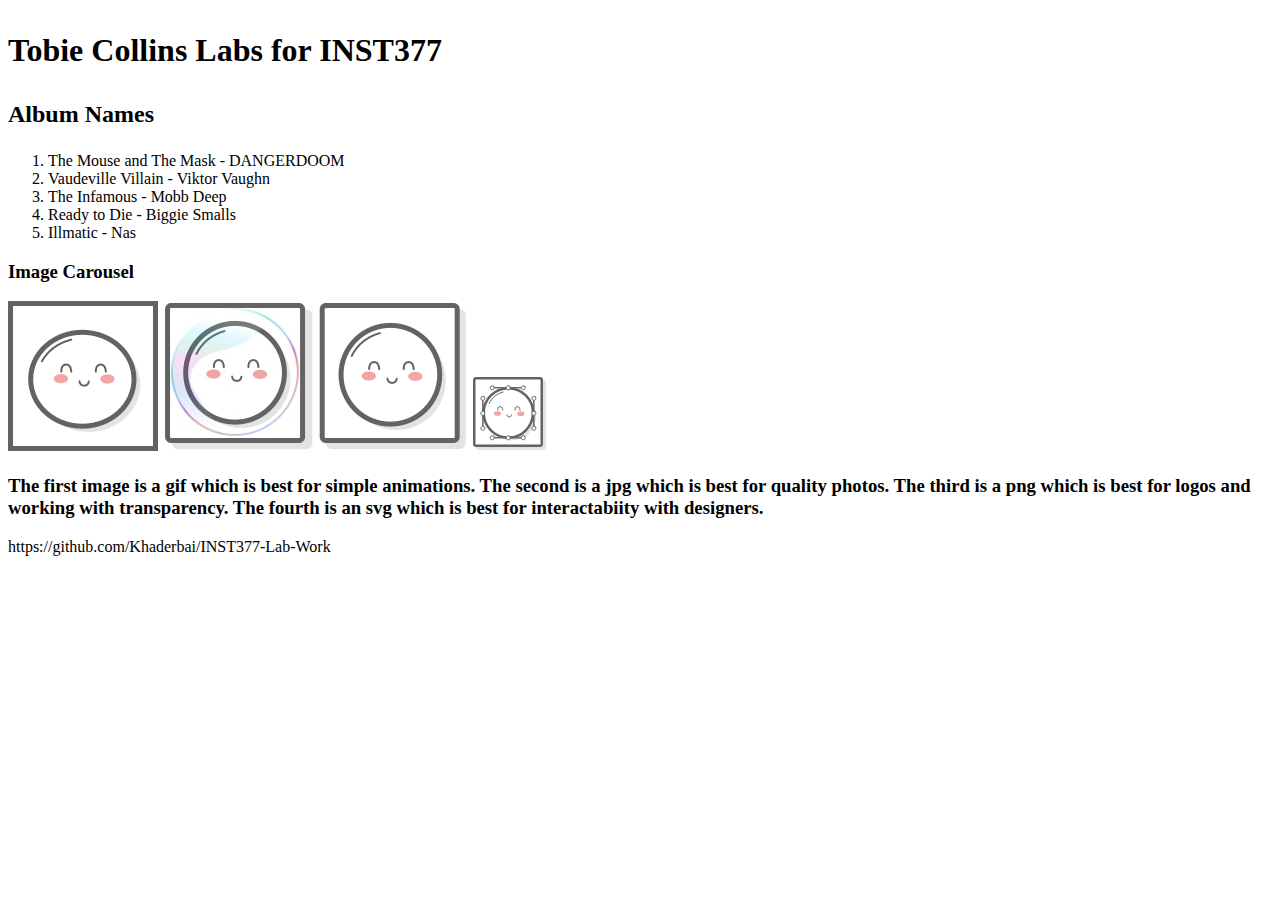
<file: client/lab_1/index.html>
<!DOCTYPE html>
<html>
  <head>
    <title>Lab 1</title>
  </head>
  <body>
    <h1>
        <strong>
            <p>Tobie Collins Labs for INST377</p>
        </strong>
    </h1>
    <h2>
        <strong>
            <p>Album Names</p>
        </strong>
    </h2>
    <ol>
        <li>The Mouse and The Mask - DANGERDOOM</li>
        <li>Vaudeville Villain - Viktor Vaughn</li>
        <li>The Infamous - Mobb Deep</li>
        <li>Ready to Die - Biggie Smalls</li>
        <li>Illmatic - Nas</li>
    </ol>
    <h3>
        <strong>
            <p>Image Carousel</p>
        </strong>
            <img src = "images/images/mochi.gif"/>
            <img src = "images/images/mochi.jpg"/>
            <img src = "images/images/mochi.png"/>
            <img src = "images/images/mochi.svg"/>
            <br/>
            <p>The first image is a gif which is best for simple animations.
                The second is a jpg which is best for quality photos.
                The third is a png which is best for logos and working with transparency.
                The fourth is an svg which is best for interactabiity with designers.
            </p>
    </h3>
        <p>https://github.com/Khaderbai/INST377-Lab-Work</p>
  </body>
</html>
</file>
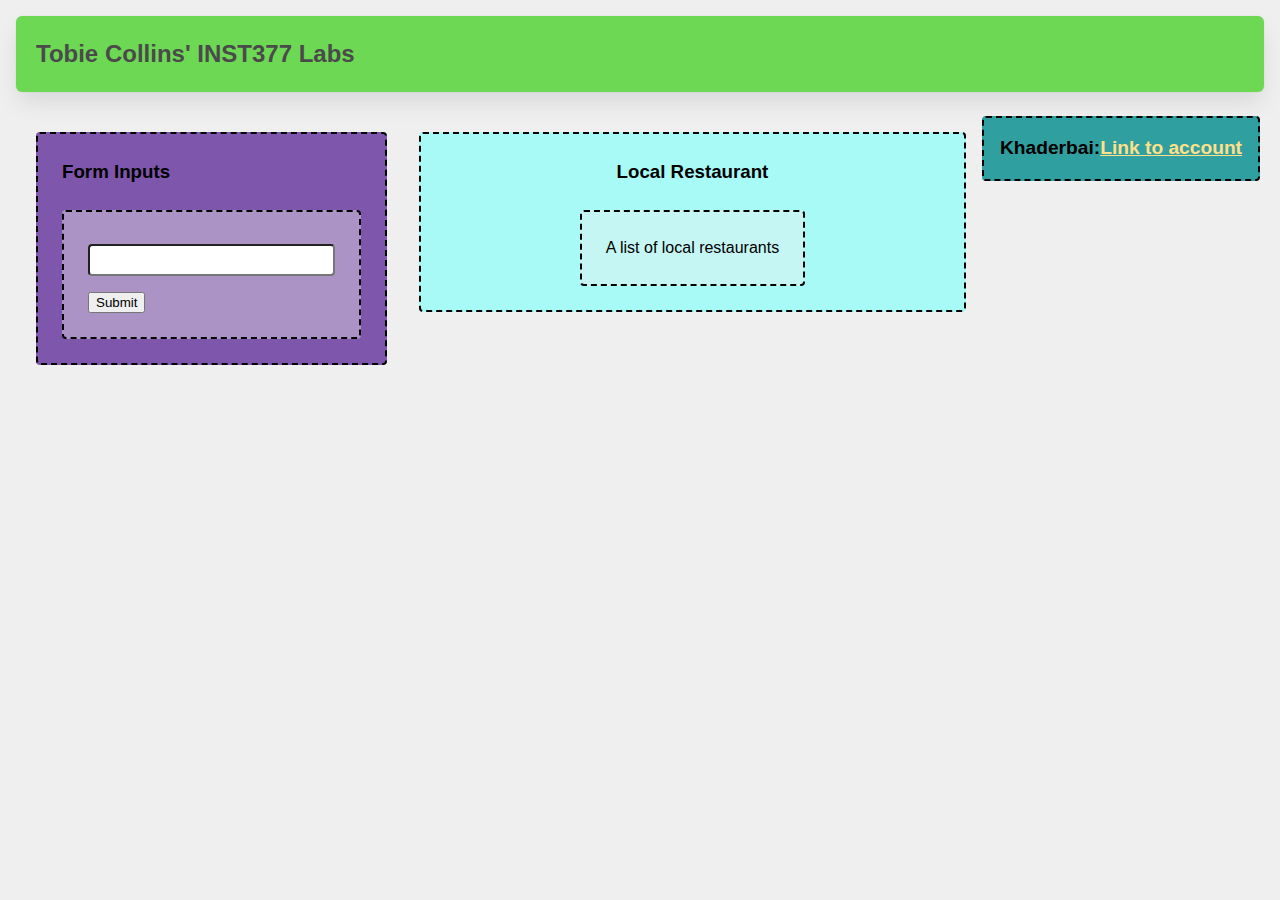
<file: client/lab_4/index.html>
<html lang="en">
  <head>
    <meta charset="UTF-8" />
    <meta http-equiv="X-UA-Compatible" content="IE=edge" />
    <meta name="viewport" content="width=device-width, initial-scale=1.0" />
    <title>Tobie Collins' Lab 4</title>
    <link rel="stylesheet" href="style.css" />
  </head>
  <body>
    <div class="wrapper">
      <header class="header">
        <h1>Tobie Collins' INST377 Labs</h1>
      </header>
      <div class="container">
        <div class="left_section box">
            <h3>Form Inputs</h3>
          <form action="https://data.princegeorgescountymd.gov/resource/umjn-t2iz.json" class = "box">
            <label for="resto"></label>
            <input type="text" name="" id="resto" />
            <button type="submit">Submit</button>
          </form>
        </div>
        <div class="right_section box">
          <h3>Local Restaurant</h3>
          <div class="restaurant_list box">A list of local restaurants</div>
        </div>
        <footer class="footer box">
            Khaderbai: 
            <a href=https://github.com/Khaderbai/INST377-Lab-Work target="_blank"
            rel="noopener noreferrer">Link to account</a>
        </footer>
      </div>
    </div>
  </body>
</html>

<!-- Bring in your successful HTML/CSS from the Flexbox lab -->
<!-- Try typing 'doc' at the top of this file and pressing "tab" -->
<!-- if your development environment is set up correctly -->
<!-- the Emmett plugin will set this file up for you -->

<!-- Requirements -->
<!-- Your page will need a form in it with an 'action' to the Prince George's County Food Services API and a single text field with an id/name of "resto" -->
<!-- The link for the API is in this page: https://data.princegeorgescountymd.gov/Health/Food-Inspection/umjn-t2iz -->

<!-- This week doesn't have a script.js file in it, because you're focusing on HTML and CSS -->
</file>
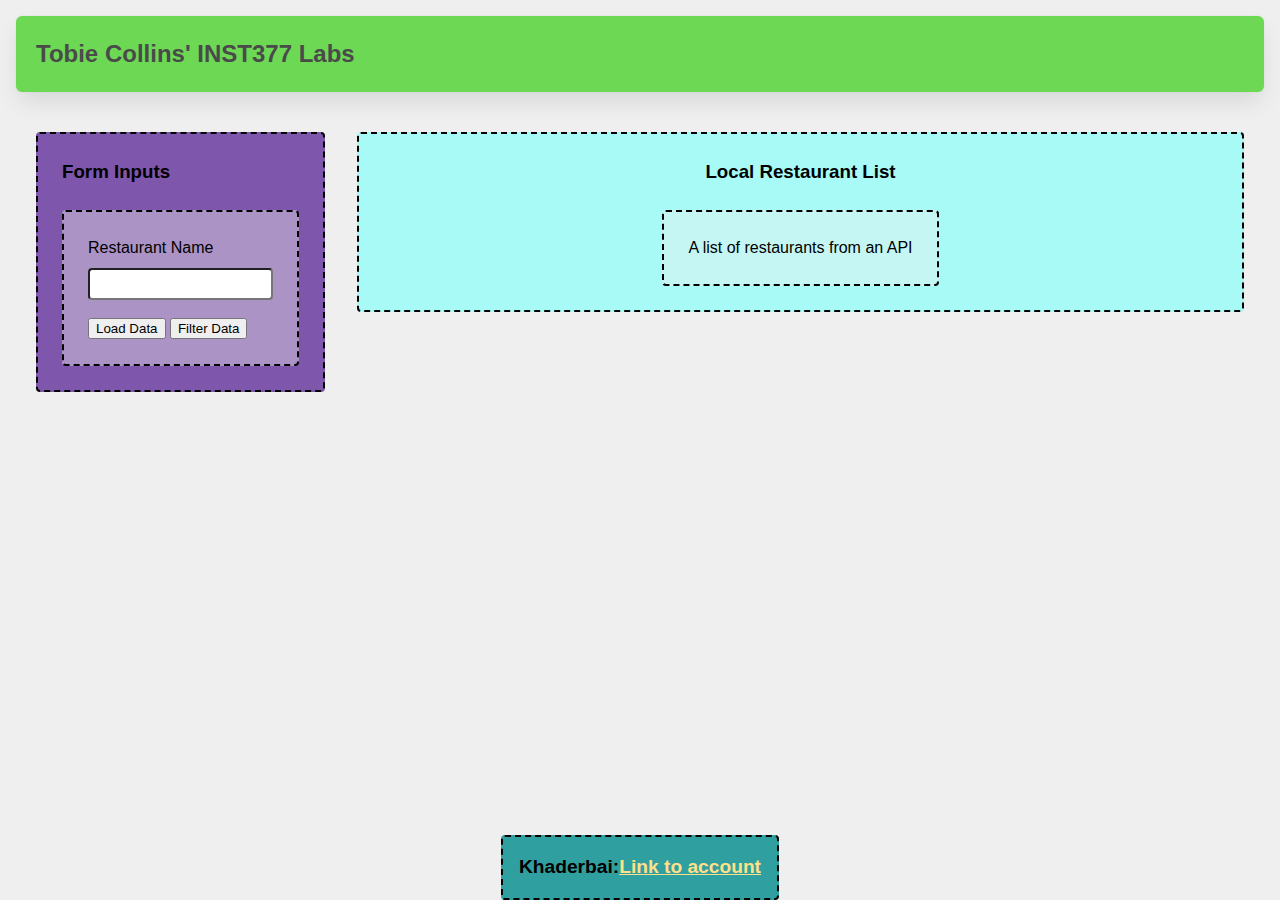
<file: client/lab_5/index.html>
<html lang="en">
  <head>
    <meta charset="UTF-8" />
    <meta http-equiv="X-UA-Compatible" content="IE=edge" />
    <meta name="viewport" content="width=device-width, initial-scale=1.0" />
    <title>Tobie Collins' Lab 5</title>
    <link rel="stylesheet" href="style.css" />
  </head>
  <body>
    <div class="wrapper">
      <header class="header">
        <h1>Tobie Collins' INST377 Labs</h1>
      </header>
      <!-- container -->
      <div class="container">
        <!-- left box -->
        <div class="left_section box">
            <h3>Form Inputs</h3>
            <!-- Lab 5 -->
            <form
                action="https://data.princegeorgescountymd.gov/resource/umjn-t2iz.json" 
                class = "box main_form"
            >
                <div>
                    <label for="resto">Restaurant Name</label>
                    <input type="text" id="resto" name="resto" />
                </div>
                <button type="submit">Load Data</button>
                <button type="button" class = "filter_button">Filter Data</button>
            </form>
        </div>
        <div class="right_section box">
            <!-- right box-->
        <h3>Local Restaurant List</h3>

        <div class="box" id = "restaurant_list">
            A list of restaurants from an API
        </div>
        </div>
      </div>
        
    
        <footer class="footer box">
            Khaderbai: 
            <a href=https://github.com/Khaderbai/INST377-Lab-Work target="_blank"
            rel="noopener noreferrer">Link to account</a>
        </footer>
    </div>
    <script src="./script.js"></script>
  </body>
</html>

<!-- Bring in your successful HTML/CSS from the Flexbox lab -->
<!-- Your page will need a form in it, but that form will not need an action
    You will need to add the attribute "name" to your input
    with a value of 'resto'

    You will need to hook your script.js to this file for the midterm to work
    you will need a "filter" button with a type of "button" and a
    "load data" button with a type of "submit" on it
-->
</file>
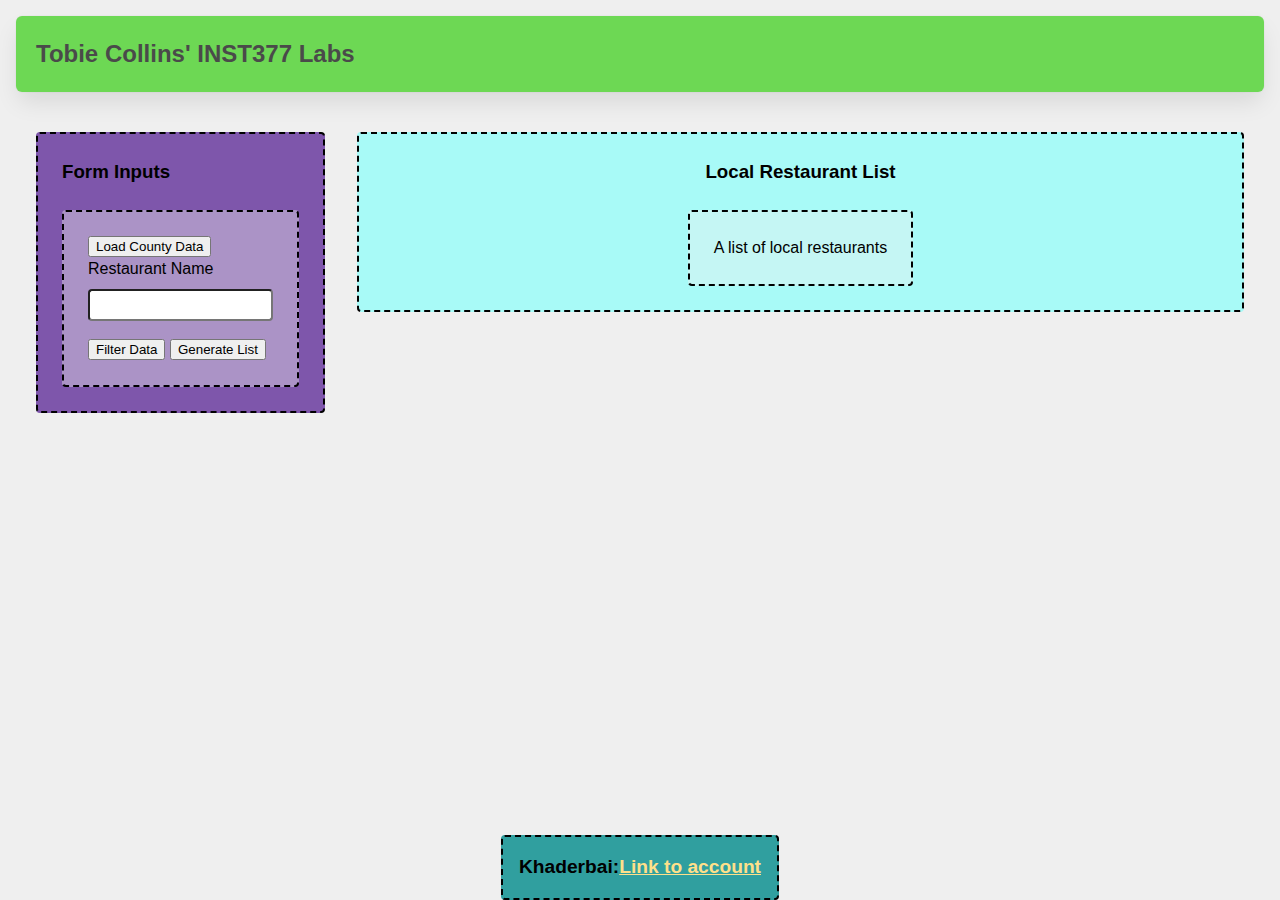
<file: client/lab_6/index.html>
<html lang="en">
  <head>
    <meta charset="UTF-8" />
    <meta http-equiv="X-UA-Compatible" content="IE=edge" />
    <meta name="viewport" content="width=device-width, initial-scale=1.0" />
    <title>Tobie Collins' Lab 6</title>
    <link rel="stylesheet" href="style.css" />
  </head>
  <body>
    <div class="wrapper">
      <header class="header">
        <h1>Tobie Collins' INST377 Labs</h1>
      </header>
      <!-- container -->
      <div class="container">
        <!-- left box -->
        <div class="left_section box">
            <h3>Form Inputs</h3>
            <!-- Lab 5 -->
            <form
                action="https://data.princegeorgescountymd.gov/resource/umjn-t2iz.json" 
                class = "box main_form"
            >   <button type="button" id = "data_load">Load County Data</button>
                <div>
                    <label for="resto">Restaurant Name</label>
                    <input type="text" id="resto" name="resto" />
                </div>
                <div class = "buttons">
                    <button type="button" id = "filter">Filter Data</button>
                    <button type="button" id = "generate">Generate List</button>
                </div>
            </form>
        </div>
        <div class="right_section box">
            <!-- right box-->
        <h3>Local Restaurant List</h3>

        <ol class="box" id = "restaurant_list">
            A list of local restaurants
        </ol>
        <div class="lds-ellipsis" id = "data_load_animation"><div></div><div></div><div></div><div></div></div>
        </div>
      </div>
        
    
        <footer class="footer box">
            Khaderbai: 
            <a href=https://github.com/Khaderbai/INST377-Lab-Work target="_blank"
            rel="noopener noreferrer">Link to account</a>
        </footer>
    </div>
    <script src="./script.js"></script>
  </body>
</html>

<!-- Bring in your successful HTML/CSS from the Flexbox lab -->
<!-- Your page will need a form in it, but that form will not need an action
    You will need to add the attribute "name" to your input
    with a value of 'resto'

    You will need to hook your script.js to this file for the midterm to work
    you will need a "filter" button with a type of "button" and a
    "load data" button with a type of "submit" on it
-->

<!--
    This is how to build the CSS-only load animation from loading.io    
    <div class="lds-ellipsis"><div></div><div></div><div></div><div></div></div>

    This is helpful for showing your client-side users when data is loading,
    since there's otherwise no sign your app is thinking about something!

    Try placing it at the same level in your element tree as your Submit button
-->
</file>
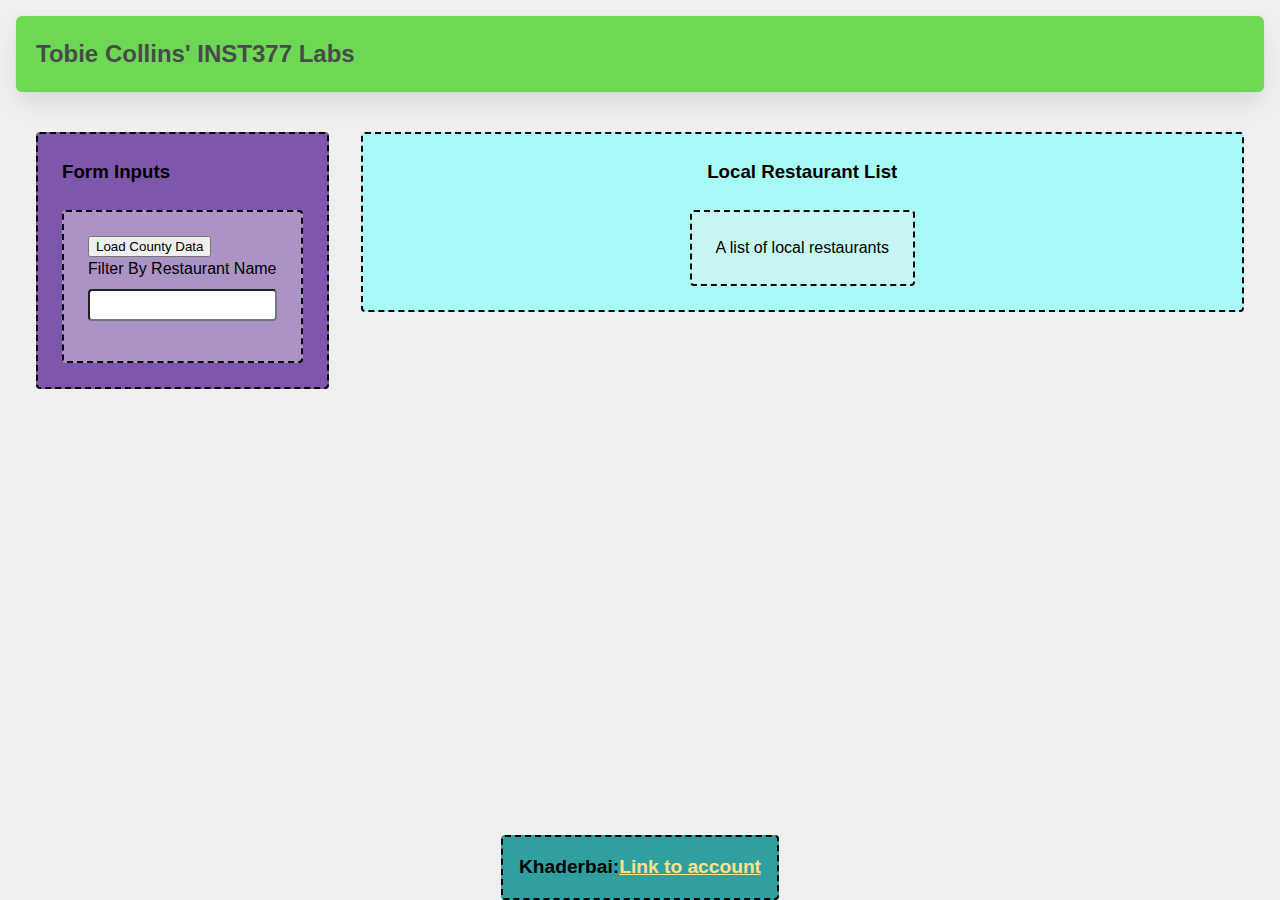
<file: client/lab_7/index.html>
<html lang="en">
  <head>
    <meta charset="UTF-8" />
    <meta http-equiv="X-UA-Compatible" content="IE=edge" />
    <meta name="viewport" content="width=device-width, initial-scale=1.0" />
    <title>Tobie Collins' Lab 7</title>
    <link rel="stylesheet" href="style.css" />
  </head>
  <body>
    <div class="wrapper">
      <header class="header">
        <h1>Tobie Collins' INST377 Labs</h1>
      </header>
      <!-- container -->
      <div class="container">
        <!-- left box -->
        <div class="left_section box">
            <h3>Form Inputs</h3>
            <!-- Lab 5 -->
            <form
                action="https://data.princegeorgescountymd.gov/resource/umjn-t2iz.json" 
                class = "box main_form"
            >   <button type="button" id = "data_load">Load County Data</button>
                <div>
                    <label for="resto">Filter By Restaurant Name</label>
                    <input type="text" id="resto" name="resto" />
                </div>
                <div class = "buttons">
                    <button type="button" id = "generate">Generate List</button>
                </div>
            </form>
        </div>
        <div class="right_section box">
            <!-- right box-->
        <h3>Local Restaurant List</h3>

        <ol class="box" id = "restaurant_list">
            A list of local restaurants
        </ol>
        <div class="lds-ellipsis" id = "data_load_animation"><div></div><div></div><div></div><div></div></div>
        </div>
      </div>
        
    
        <footer class="footer box">
            Khaderbai: 
            <a href=https://github.com/Khaderbai/INST377-Lab-Work target="_blank"
            rel="noopener noreferrer">Link to account</a>
        </footer>
    </div>
    <script src="./script.js"></script>
  </body>
</html>

<!-- Bring in your successful HTML/CSS from the Flexbox lab -->
<!-- Your page will need a form in it, but that form will not need an action
    You will need to add the attribute "name" to your input
    with a value of 'resto'

    You will need to hook your script.js to this file for the midterm to work
    you will need a "filter" button with a type of "button" and a
    "load data" button with a type of "submit" on it
-->

<!--
    This is how to build the CSS-only load animation from loading.io    
    <div class="lds-ellipsis"><div></div><div></div><div></div><div></div></div>

    This is helpful for showing your client-side users when data is loading,
    since there's otherwise no sign your app is thinking about something!

    Try placing it at the same level in your element tree as your Submit button
-->
</file>
<file: client/lab_4/style.css>
/*
Form Styles
*/

form input {
    /* This is a hack to make sure our boxes line up with one another nicely */
    width: 100%;
    width: -moz-available;          /* WebKit-based browsers will ignore this. */
    width: -webkit-fill-available;  /* Mozilla-based browsers will ignore this. */
    width: fill-available;

    /* here we are setting white space correctly */
    margin-bottom: 1rem;
    height: 2rem;
    border-radius: 4px;
  }

form label {
  width: 100%;
  width: -moz-available;          /* WebKit-based browsers will ignore this. */
  width: -webkit-fill-available;  /* Mozilla-based browsers will ignore this. */
  width: fill-available;
  align-items: flex-start;

  display: block; /* this turns the label text into a box we can set margins on */
  margin-bottom: 0.5rem;
}


* {
  box-sizing: border-box;
}

/* 
  These rules apply to actual HTML elements with no labelling!
  So: they style the tags directly
*/

html {
  background-color: #fff;
  font-size: 16px;
  min-width: 300px;
  overflow-x: hidden;
  overflow-y: scroll;

  /* these are specific to different browsers */
  -moz-osx-font-smoothing: grayscale;
  -webkit-font-smoothing: antialiased;
  text-rendering: optimizeLegibility;
  -webkit-text-size-adjust: 100%;
  -moz-text-size-adjust: 100%;
  text-size-adjust: 100%;
}

body {
  margin: 0;
  padding: 0;

  font-family: ‘Segoe UI’, Candara, ‘Bitstream Vera Sans’, ‘DejaVu Sans’, ‘Bitsream Vera Sans’, ‘Trebuchet MS’, Verdana, ‘Verdana Ref’, sans-serif;
  font-weight: 400;
  line-height: 1.5;
  background-color: rgb(239, 239, 239);
}


a {
  display: inline-block;
  text-decoration: none;
}

h2, h3 {
  margin:0;
  padding:0;
  padding-bottom:1.5rem;
}

form {
  accent-color: hsla(120, 100%, 50%, 0.482);
}

/*
  - These styles use 'class names'
  - You can apply them by using the 'class' attribute on your HTML
  - like this: <div class="wrapper">
  - note that the period vanishes there!
*/


.wrapper {
  min-height: 100vh;
  display: flex;
  flex-direction: column;
  margin: 0;
  flex: 1;
}

.container {
  margin: 0 20px;
  display: flex;
  justify-content: space-evenly;
  align-items: start;
  flex:1;
}

.header {
  padding-top: 1rem;
  padding-left: 1rem;
  padding-right: 1rem;
  padding-bottom: 1.5rem;
}


/*
  This rule implies that the H1 tag lives within another HTML tag
  It "inherits" some rules from the above
  Those rules won't apply to an h1 that's outside a block with the class of 'header'
*/

.header h1 {
  display: block;
  /* this will push other blocks out of the way */

  /* colors */
  background-color: #6dd854;
  color: #4a4a4a;

  /* shapes */
  border-radius: 6px;
  font-size: 1.5rem;
  padding: 1.25rem;
  margin:0; /* removing the margin on h1 tags means the header pins to the top if we move */


  /* box-shadows are fancy */
  box-shadow: 0 0.5em 1em -0.125em rgb(10 10 10 / 10%), 0 0 0 1px rgb(10 10 10 / 2%);
}


/*
  Rules can be combined on a block to apply the 'cascade' in order
  So you can use two classnames in a single class attribute
  like: <div class="box section">

  Rules may combine in unexpected ways - remember that the LAST thing written in this file will have "priority"
  And will be what displays in your client
*/

.box {
  background-color: rgba(239, 239, 239, 0.40);
  border: 2px dashed;
  border-radius: 4px;

  width: fit-content;
  height:fit-content;
  padding: 1.5rem;
  margin: 0 auto;
}

.left_section {
  background-color: rgba(97, 48, 154, 0.8);
  flex: 0 1 auto;
  margin: 1rem;
  padding: 1.5rem;
}

.right_section {
  background-color: rgba(138, 255, 251, 0.7);
  flex: 1 2 auto;
  margin: 1rem;
  align-items: center;
  justify-content: center;
  display: flex;
  flex-direction: column;
}

/*
  This block is actually dependent on the "container" block having a flex set on it
  and the "wrapper" block displaying as a flex column with a "vertical height" (vh) of 100.
  That serves to cram the footer to the bottom of the page.
*/

.footer {
  flex-shrink: 0;
  padding: 1rem;
  background-color: rgba(0, 139, 139, 0.8);
  font-size: 1.2rem;
  font-weight: 600;
  display: flex;
  align-items: center;
}

.footer a {
  color: rgba(255, 224, 138, 1);
  text-decoration: underline;
}

/*
  This is an example of a 'pseudoclass'
  In this instance, it says what to do if a mouse hovers over a link
  This is pretty desktop-specific, since there's no hover function on touchscreens
*/
.footer a:hover {
  /* Hue, saturation, luminosity, alpha */
  background-color: hsla(0, 0%, 90%, 0.15);
  /* red, green, blue, alpha */
  color: rgb(246, 169, 93);
  text-decoration: none;
}

.subtitle {
  color: rgba(0, 0, 0, 0.8);
  margin: 0px;
  margin-bottom: 5px;
}


/* Deploy this with images as direct "children" and the images should pop into shape */
.grid {
  display: flex;
  justify-content: space-evenly;
  flex-flow: wrap;
  width: 350px;
  height: 350px;
  margin: 0 auto;
}

.grid img {
  width: 150px;
  height: 150px;
}


/* Carousel */
div.carousel {
  max-width: 300px;
  overflow: hidden;
  text-align: center;
  display: flex;
  flex-direction: row;
  align-items: center;
  justify-content: space-between;
  margin: 0 auto;
  margin-bottom: 1rem;
}

.carousel .slides {
  display: flex;
  overflow-x: auto;
  scroll-snap-type: x mandatory;
  scroll-behavior: smooth;
  -webkit-overflow-scrolling: touch;
}

/* .carousel_item, */
.hidden {
  display: none;
}

.visible {
  display: block;
}

.carousel_item img {
  /* 
    Setting width, rather than max-width or min-width,
    means annoying pop-ins won't happen
    but it also means you need to format your images to be compatible
    or they will stretch weird

    - try a tall one and see what happens
    - change the height on a fixed image size and see what happens
    - now make sure that images are _always_ square
    - ... there's a reason crop tools are popular in image editors
   */
  width: 150px; 
}

.prev,
.next {
  border: none;
  margin: 2px;
  text-align: center;
  border-radius: 5px;
  font-weight: bold;
  height: 45px;
  padding: 10px;
  line-height: 0; /* This centers a button's text! */
  border: 2px solid rgb(99,99,99); /* shorthand for how to do a border */
}

.prev:focus,
.next:focus {
  margin: 0;
  /* Pick a good border colour and check out how it works with your buttons */
}

.prev:hover,
.next:hover {
  /* Pick a good background colour for your hover pseudoclass */
}

/* How To Write A Media Query For Small Screens */

@media only screen and (max-width: 736px){
  /* Rules in here will only apply when a screen is the correct size */
  /* check it out by using your developer tools to shrink your screen-size */
  .container {
    background-color: rgba(225, 135, 18, 0.65);
    flex-direction: column;
    justify-content: center;
    align-items: center;
  }
}
</file>
<file: client/lab_5/style.css>
/*
Form Styles
*/

form input {
    /* This is a hack to make sure our boxes line up with one another nicely */
    width: 100%;
    width: -moz-available;          /* WebKit-based browsers will ignore this. */
    width: -webkit-fill-available;  /* Mozilla-based browsers will ignore this. */
    width: fill-available;

    /* here we are setting white space correctly */
    margin-bottom: 1rem;
    height: 2rem;
    border-radius: 4px;
  }

form label {
  width: 100%;
  width: -moz-available;          /* WebKit-based browsers will ignore this. */
  width: -webkit-fill-available;  /* Mozilla-based browsers will ignore this. */
  width: fill-available;
  align-items: flex-start;

  display: block; /* this turns the label text into a box we can set margins on */
  margin-bottom: 0.5rem;
}


* {
  box-sizing: border-box;
}

/* 
  These rules apply to actual HTML elements with no labelling!
  So: they style the tags directly
*/

html {
  background-color: #fff;
  font-size: 16px;
  min-width: 300px;
  overflow-x: hidden;
  overflow-y: scroll;

  /* these are specific to different browsers */
  -moz-osx-font-smoothing: grayscale;
  -webkit-font-smoothing: antialiased;
  text-rendering: optimizeLegibility;
  -webkit-text-size-adjust: 100%;
  -moz-text-size-adjust: 100%;
  text-size-adjust: 100%;
}

body {
  margin: 0;
  padding: 0;

  font-family: ‘Segoe UI’, Candara, ‘Bitstream Vera Sans’, ‘DejaVu Sans’, ‘Bitsream Vera Sans’, ‘Trebuchet MS’, Verdana, ‘Verdana Ref’, sans-serif;
  font-weight: 400;
  line-height: 1.5;
  background-color: rgb(239, 239, 239);
}


a {
  display: inline-block;
  text-decoration: none;
}

h2, h3 {
  margin:0;
  padding:0;
  padding-bottom:1.5rem;
}

form {
  accent-color: hsla(120, 100%, 50%, 0.482);
}

/*
  - These styles use 'class names'
  - You can apply them by using the 'class' attribute on your HTML
  - like this: <div class="wrapper">
  - note that the period vanishes there!
*/


.wrapper {
  min-height: 100vh;
  display: flex;
  flex-direction: column;
  margin: 0;
  flex: 1;
}

.container {
  margin: 0 20px;
  display: flex;
  justify-content: space-evenly;
  align-items: start;
  flex:1;
}

.header {
  padding-top: 1rem;
  padding-left: 1rem;
  padding-right: 1rem;
  padding-bottom: 1.5rem;
}


/*
  This rule implies that the H1 tag lives within another HTML tag
  It "inherits" some rules from the above
  Those rules won't apply to an h1 that's outside a block with the class of 'header'
*/

.header h1 {
  display: block;
  /* this will push other blocks out of the way */

  /* colors */
  background-color: #6dd854;
  color: #4a4a4a;

  /* shapes */
  border-radius: 6px;
  font-size: 1.5rem;
  padding: 1.25rem;
  margin:0; /* removing the margin on h1 tags means the header pins to the top if we move */


  /* box-shadows are fancy */
  box-shadow: 0 0.5em 1em -0.125em rgb(10 10 10 / 10%), 0 0 0 1px rgb(10 10 10 / 2%);
}


/*
  Rules can be combined on a block to apply the 'cascade' in order
  So you can use two classnames in a single class attribute
  like: <div class="box section">

  Rules may combine in unexpected ways - remember that the LAST thing written in this file will have "priority"
  And will be what displays in your client
*/

.box {
  background-color: rgba(239, 239, 239, 0.40);
  border: 2px dashed;
  border-radius: 4px;

  width: fit-content;
  height:fit-content;
  padding: 1.5rem;
  margin: 0 auto;
}

.left_section {
  background-color: rgba(97, 48, 154, 0.8);
  flex: 0 1 auto;
  margin: 1rem;
  padding: 1.5rem;
}

.right_section {
  background-color: rgba(138, 255, 251, 0.7);
  flex: 1 2 auto;
  margin: 1rem;
  align-items: center;
  justify-content: center;
  display: flex;
  flex-direction: column;
}

/*
  This block is actually dependent on the "container" block having a flex set on it
  and the "wrapper" block displaying as a flex column with a "vertical height" (vh) of 100.
  That serves to cram the footer to the bottom of the page.
*/

.footer {
  flex-shrink: 0;
  padding: 1rem;
  background-color: rgba(0, 139, 139, 0.8);
  font-size: 1.2rem;
  font-weight: 600;
  display: flex;
  align-items: center;
}

.footer a {
  color: rgba(255, 224, 138, 1);
  text-decoration: underline;
}

/*
  This is an example of a 'pseudoclass'
  In this instance, it says what to do if a mouse hovers over a link
  This is pretty desktop-specific, since there's no hover function on touchscreens
*/
.footer a:hover {
  /* Hue, saturation, luminosity, alpha */
  background-color: hsla(0, 0%, 90%, 0.15);
  /* red, green, blue, alpha */
  color: rgb(246, 169, 93);
  text-decoration: none;
}

.subtitle {
  color: rgba(0, 0, 0, 0.8);
  margin: 0px;
  margin-bottom: 5px;
}


/* Deploy this with images as direct "children" and the images should pop into shape */
.grid {
  display: flex;
  justify-content: space-evenly;
  flex-flow: wrap;
  width: 350px;
  height: 350px;
  margin: 0 auto;
}

.grid img {
  width: 150px;
  height: 150px;
}


/* Carousel */
div.carousel {
  max-width: 300px;
  overflow: hidden;
  text-align: center;
  display: flex;
  flex-direction: row;
  align-items: center;
  justify-content: space-between;
  margin: 0 auto;
  margin-bottom: 1rem;
}

.carousel .slides {
  display: flex;
  overflow-x: auto;
  scroll-snap-type: x mandatory;
  scroll-behavior: smooth;
  -webkit-overflow-scrolling: touch;
}

/* .carousel_item, */
.hidden {
  display: none;
}

.visible {
  display: block;
}

.carousel_item img {
  /* 
    Setting width, rather than max-width or min-width,
    means annoying pop-ins won't happen
    but it also means you need to format your images to be compatible
    or they will stretch weird

    - try a tall one and see what happens
    - change the height on a fixed image size and see what happens
    - now make sure that images are _always_ square
    - ... there's a reason crop tools are popular in image editors
   */
  width: 150px; 
}

.prev,
.next {
  border: none;
  margin: 2px;
  text-align: center;
  border-radius: 5px;
  font-weight: bold;
  height: 45px;
  padding: 10px;
  line-height: 0; /* This centers a button's text! */
  border: 2px solid rgb(99,99,99); /* shorthand for how to do a border */
}

.prev:focus,
.next:focus {
  margin: 0;
  /* Pick a good border colour and check out how it works with your buttons */
}

.prev:hover,
.next:hover {
  /* Pick a good background colour for your hover pseudoclass */
}

/* How To Write A Media Query For Small Screens */

@media only screen and (max-width: 736px){
  /* Rules in here will only apply when a screen is the correct size */
  /* check it out by using your developer tools to shrink your screen-size */
  .container {
    background-color: rgba(225, 135, 18, 0.65);
    flex-direction: column;
    justify-content: center;
    align-items: center;
  }
}

/* CSS instructions for Lab 5 */
/* Bring in your successful CSS from week 4 */
/*
    Add a flexbox class that will keep two buttons nicely styled next to one another
    under your HTML form and input field
 */
</file>
<file: client/lab_6/style.css>
/*
Form Styles
*/

form input {
  /* This is a hack to make sure our boxes line up with one another nicely */
  width: 100%;
  width: -moz-available;          /* WebKit-based browsers will ignore this. */
  width: -webkit-fill-available;  /* Mozilla-based browsers will ignore this. */
  width: fill-available;

  /* here we are setting white space correctly */
  margin-bottom: 1rem;
  height: 2rem;
  border-radius: 4px;
}

form label {
width: 100%;
width: -moz-available;          /* WebKit-based browsers will ignore this. */
width: -webkit-fill-available;  /* Mozilla-based browsers will ignore this. */
width: fill-available;
align-items: flex-start;

display: block; /* this turns the label text into a box we can set margins on */
margin-bottom: 0.5rem;
}


* {
box-sizing: border-box;
}

/* 
These rules apply to actual HTML elements with no labelling!
So: they style the tags directly
*/

html {
background-color: #fff;
font-size: 16px;
min-width: 300px;
overflow-x: hidden;
overflow-y: scroll;

/* these are specific to different browsers */
-moz-osx-font-smoothing: grayscale;
-webkit-font-smoothing: antialiased;
text-rendering: optimizeLegibility;
-webkit-text-size-adjust: 100%;
-moz-text-size-adjust: 100%;
text-size-adjust: 100%;
}

body {
margin: 0;
padding: 0;

font-family: ‘Segoe UI’, Candara, ‘Bitstream Vera Sans’, ‘DejaVu Sans’, ‘Bitsream Vera Sans’, ‘Trebuchet MS’, Verdana, ‘Verdana Ref’, sans-serif;
font-weight: 400;
line-height: 1.5;
background-color: rgb(239, 239, 239);
}


a {
display: inline-block;
text-decoration: none;
}

h2, h3 {
margin:0;
padding:0;
padding-bottom:1.5rem;
}

form {
accent-color: hsla(120, 100%, 50%, 0.482);
}

/*
- These styles use 'class names'
- You can apply them by using the 'class' attribute on your HTML
- like this: <div class="wrapper">
- note that the period vanishes there!
*/


.wrapper {
min-height: 100vh;
display: flex;
flex-direction: column;
margin: 0;
flex: 1;
}

.container {
margin: 0 20px;
display: flex;
justify-content: space-evenly;
align-items: start;
flex:1;
}

.header {
padding-top: 1rem;
padding-left: 1rem;
padding-right: 1rem;
padding-bottom: 1.5rem;
}


/*
This rule implies that the H1 tag lives within another HTML tag
It "inherits" some rules from the above
Those rules won't apply to an h1 that's outside a block with the class of 'header'
*/

.header h1 {
display: block;
/* this will push other blocks out of the way */

/* colors */
background-color: #6dd854;
color: #4a4a4a;

/* shapes */
border-radius: 6px;
font-size: 1.5rem;
padding: 1.25rem;
margin:0; /* removing the margin on h1 tags means the header pins to the top if we move */


/* box-shadows are fancy */
box-shadow: 0 0.5em 1em -0.125em rgb(10 10 10 / 10%), 0 0 0 1px rgb(10 10 10 / 2%);
}


/*
Rules can be combined on a block to apply the 'cascade' in order
So you can use two classnames in a single class attribute
like: <div class="box section">

Rules may combine in unexpected ways - remember that the LAST thing written in this file will have "priority"
And will be what displays in your client
*/

.box {
background-color: rgba(239, 239, 239, 0.40);
border: 2px dashed;
border-radius: 4px;

width: fit-content;
height:fit-content;
padding: 1.5rem;
margin: 0 auto;
}

.left_section {
background-color: rgba(97, 48, 154, 0.8);
flex: 0 1 auto;
margin: 1rem;
padding: 1.5rem;
}

.right_section {
background-color: rgba(138, 255, 251, 0.7);
flex: 1 2 auto;
margin: 1rem;
align-items: center;
justify-content: center;
display: flex;
flex-direction: column;
}

/*
This block is actually dependent on the "container" block having a flex set on it
and the "wrapper" block displaying as a flex column with a "vertical height" (vh) of 100.
That serves to cram the footer to the bottom of the page.
*/

.footer {
flex-shrink: 0;
padding: 1rem;
background-color: rgba(0, 139, 139, 0.8);
font-size: 1.2rem;
font-weight: 600;
display: flex;
align-items: center;
}

.footer a {
color: rgba(255, 224, 138, 1);
text-decoration: underline;
}

/*
This is an example of a 'pseudoclass'
In this instance, it says what to do if a mouse hovers over a link
This is pretty desktop-specific, since there's no hover function on touchscreens
*/
.footer a:hover {
/* Hue, saturation, luminosity, alpha */
background-color: hsla(0, 0%, 90%, 0.15);
/* red, green, blue, alpha */
color: rgb(246, 169, 93);
text-decoration: none;
}

.subtitle {
color: rgba(0, 0, 0, 0.8);
margin: 0px;
margin-bottom: 5px;
}


/* Deploy this with images as direct "children" and the images should pop into shape */
.grid {
display: flex;
justify-content: space-evenly;
flex-flow: wrap;
width: 350px;
height: 350px;
margin: 0 auto;
}

.grid img {
width: 150px;
height: 150px;
}


/* Carousel */
div.carousel {
max-width: 300px;
overflow: hidden;
text-align: center;
display: flex;
flex-direction: row;
align-items: center;
justify-content: space-between;
margin: 0 auto;
margin-bottom: 1rem;
}

.carousel .slides {
display: flex;
overflow-x: auto;
scroll-snap-type: x mandatory;
scroll-behavior: smooth;
-webkit-overflow-scrolling: touch;
}

/* .carousel_item, */
.hidden {
display: none;
}

.visible {
display: block;
}

.carousel_item img {
/* 
  Setting width, rather than max-width or min-width,
  means annoying pop-ins won't happen
  but it also means you need to format your images to be compatible
  or they will stretch weird

  - try a tall one and see what happens
  - change the height on a fixed image size and see what happens
  - now make sure that images are _always_ square
  - ... there's a reason crop tools are popular in image editors
 */
width: 150px; 
}

.prev,
.next {
border: none;
margin: 2px;
text-align: center;
border-radius: 5px;
font-weight: bold;
height: 45px;
padding: 10px;
line-height: 0; /* This centers a button's text! */
border: 2px solid rgb(99,99,99); /* shorthand for how to do a border */
}

.prev:focus,
.next:focus {
margin: 0;
/* Pick a good border colour and check out how it works with your buttons */
}


/* How To Write A Media Query For Small Screens */

@media only screen and (max-width: 736px){
/* Rules in here will only apply when a screen is the correct size */
/* check it out by using your developer tools to shrink your screen-size */
.container {
  background-color: rgba(225, 135, 18, 0.65);
  flex-direction: column;
  justify-content: center;
  align-items: center;
}
}

/* CSS instructions for Lab 5 */
/* Bring in your successful CSS from week 4 */
/*
  Add a flexbox class that will keep two buttons nicely styled next to one another
  under your HTML form and input field
*/

/* 
    New code bonus: pure CSS data loading icon
    This comes from loading.io/css - it's nice to show that something is happening!
*/

.lds-ellipsis {
  display: inline-block;
  position: relative;
  width: 80px;
  height: 80px;
}
.lds-ellipsis div {
  position: absolute;
  top: 33px;
  width: 13px;
  height: 13px;
  border-radius: 50%;
  background: #fff;
  animation-timing-function: cubic-bezier(0, 1, 1, 0);
}
.lds-ellipsis div:nth-child(1) {
  left: 8px;
  animation: lds-ellipsis1 0.6s infinite;
}
.lds-ellipsis div:nth-child(2) {
  left: 8px;
  animation: lds-ellipsis2 0.6s infinite;
}
.lds-ellipsis div:nth-child(3) {
  left: 32px;
  animation: lds-ellipsis2 0.6s infinite;
}
.lds-ellipsis div:nth-child(4) {
  left: 56px;
  animation: lds-ellipsis3 0.6s infinite;
}
@keyframes lds-ellipsis1 {
  0% {
    transform: scale(0);
  }
  100% {
    transform: scale(1);
  }
}
@keyframes lds-ellipsis3 {
  0% {
    transform: scale(1);
  }
  100% {
    transform: scale(0);
  }
}
@keyframes lds-ellipsis2 {
  0% {
    transform: translate(0, 0);
  }
  100% {
    transform: translate(24px, 0);
  }
}
</file>
<file: client/lab_7/style.css>
/*
Form Styles
*/

form input {
    /* This is a hack to make sure our boxes line up with one another nicely */
    width: 100%;
    width: -moz-available;          /* WebKit-based browsers will ignore this. */
    width: -webkit-fill-available;  /* Mozilla-based browsers will ignore this. */
    width: fill-available;
  
    /* here we are setting white space correctly */
    margin-bottom: 1rem;
    height: 2rem;
    border-radius: 4px;
  }
  
  form label {
  width: 100%;
  width: -moz-available;          /* WebKit-based browsers will ignore this. */
  width: -webkit-fill-available;  /* Mozilla-based browsers will ignore this. */
  width: fill-available;
  align-items: flex-start;
  
  display: block; /* this turns the label text into a box we can set margins on */
  margin-bottom: 0.5rem;
  }
  
  
  * {
  box-sizing: border-box;
  }
  
  /* 
  These rules apply to actual HTML elements with no labelling!
  So: they style the tags directly
  */
  
  html {
  background-color: #fff;
  font-size: 16px;
  min-width: 300px;
  overflow-x: hidden;
  overflow-y: scroll;
  
  /* these are specific to different browsers */
  -moz-osx-font-smoothing: grayscale;
  -webkit-font-smoothing: antialiased;
  text-rendering: optimizeLegibility;
  -webkit-text-size-adjust: 100%;
  -moz-text-size-adjust: 100%;
  text-size-adjust: 100%;
  }
  
  body {
  margin: 0;
  padding: 0;
  
  font-family: ‘Segoe UI’, Candara, ‘Bitstream Vera Sans’, ‘DejaVu Sans’, ‘Bitsream Vera Sans’, ‘Trebuchet MS’, Verdana, ‘Verdana Ref’, sans-serif;
  font-weight: 400;
  line-height: 1.5;
  background-color: rgb(239, 239, 239);
  }
  
  
  a {
  display: inline-block;
  text-decoration: none;
  }
  
  h2, h3 {
  margin:0;
  padding:0;
  padding-bottom:1.5rem;
  }
  
  form {
  accent-color: hsla(120, 100%, 50%, 0.482);
  }
  
  /*
  - These styles use 'class names'
  - You can apply them by using the 'class' attribute on your HTML
  - like this: <div class="wrapper">
  - note that the period vanishes there!
  */
  
  
  .wrapper {
  min-height: 100vh;
  display: flex;
  flex-direction: column;
  margin: 0;
  flex: 1;
  }
  
  .container {
  margin: 0 20px;
  display: flex;
  justify-content: space-evenly;
  align-items: start;
  flex:1;
  }
  
  .header {
  padding-top: 1rem;
  padding-left: 1rem;
  padding-right: 1rem;
  padding-bottom: 1.5rem;
  }
  
  
  /*
  This rule implies that the H1 tag lives within another HTML tag
  It "inherits" some rules from the above
  Those rules won't apply to an h1 that's outside a block with the class of 'header'
  */
  
  .header h1 {
  display: block;
  /* this will push other blocks out of the way */
  
  /* colors */
  background-color: #6dd854;
  color: #4a4a4a;
  
  /* shapes */
  border-radius: 6px;
  font-size: 1.5rem;
  padding: 1.25rem;
  margin:0; /* removing the margin on h1 tags means the header pins to the top if we move */
  
  
  /* box-shadows are fancy */
  box-shadow: 0 0.5em 1em -0.125em rgb(10 10 10 / 10%), 0 0 0 1px rgb(10 10 10 / 2%);
  }
  
  
  /*
  Rules can be combined on a block to apply the 'cascade' in order
  So you can use two classnames in a single class attribute
  like: <div class="box section">
  
  Rules may combine in unexpected ways - remember that the LAST thing written in this file will have "priority"
  And will be what displays in your client
  */
  
  .box {
  background-color: rgba(239, 239, 239, 0.40);
  border: 2px dashed;
  border-radius: 4px;
  
  width: fit-content;
  height:fit-content;
  padding: 1.5rem;
  margin: 0 auto;
  }
  
  .left_section {
  background-color: rgba(97, 48, 154, 0.8);
  flex: 0 1 auto;
  margin: 1rem;
  padding: 1.5rem;
  }
  
  .right_section {
  background-color: rgba(138, 255, 251, 0.7);
  flex: 1 2 auto;
  margin: 1rem;
  align-items: center;
  justify-content: center;
  display: flex;
  flex-direction: column;
  }
  
  /*
  This block is actually dependent on the "container" block having a flex set on it
  and the "wrapper" block displaying as a flex column with a "vertical height" (vh) of 100.
  That serves to cram the footer to the bottom of the page.
  */
  
  .footer {
  flex-shrink: 0;
  padding: 1rem;
  background-color: rgba(0, 139, 139, 0.8);
  font-size: 1.2rem;
  font-weight: 600;
  display: flex;
  align-items: center;
  }
  
  .footer a {
  color: rgba(255, 224, 138, 1);
  text-decoration: underline;
  }
  
  /*
  This is an example of a 'pseudoclass'
  In this instance, it says what to do if a mouse hovers over a link
  This is pretty desktop-specific, since there's no hover function on touchscreens
  */
  .footer a:hover {
  /* Hue, saturation, luminosity, alpha */
  background-color: hsla(0, 0%, 90%, 0.15);
  /* red, green, blue, alpha */
  color: rgb(246, 169, 93);
  text-decoration: none;
  }
  
  .subtitle {
  color: rgba(0, 0, 0, 0.8);
  margin: 0px;
  margin-bottom: 5px;
  }
  
  
  /* Deploy this with images as direct "children" and the images should pop into shape */
  .grid {
  display: flex;
  justify-content: space-evenly;
  flex-flow: wrap;
  width: 350px;
  height: 350px;
  margin: 0 auto;
  }
  
  .grid img {
  width: 150px;
  height: 150px;
  }
  
  
  /* Carousel */
  div.carousel {
  max-width: 300px;
  overflow: hidden;
  text-align: center;
  display: flex;
  flex-direction: row;
  align-items: center;
  justify-content: space-between;
  margin: 0 auto;
  margin-bottom: 1rem;
  }
  
  .carousel .slides {
  display: flex;
  overflow-x: auto;
  scroll-snap-type: x mandatory;
  scroll-behavior: smooth;
  -webkit-overflow-scrolling: touch;
  }
  
  /* .carousel_item, */
  .hidden {
  display: none;
  }
  
  .visible {
  display: block;
  }
  
  .carousel_item img {
  /* 
    Setting width, rather than max-width or min-width,
    means annoying pop-ins won't happen
    but it also means you need to format your images to be compatible
    or they will stretch weird
  
    - try a tall one and see what happens
    - change the height on a fixed image size and see what happens
    - now make sure that images are _always_ square
    - ... there's a reason crop tools are popular in image editors
   */
  width: 150px; 
  }
  
  .prev,
  .next {
  border: none;
  margin: 2px;
  text-align: center;
  border-radius: 5px;
  font-weight: bold;
  height: 45px;
  padding: 10px;
  line-height: 0; /* This centers a button's text! */
  border: 2px solid rgb(99,99,99); /* shorthand for how to do a border */
  }
  
  .prev:focus,
  .next:focus {
  margin: 0;
  /* Pick a good border colour and check out how it works with your buttons */
  }
  
  
  /* How To Write A Media Query For Small Screens */
  
  @media only screen and (max-width: 736px){
  /* Rules in here will only apply when a screen is the correct size */
  /* check it out by using your developer tools to shrink your screen-size */
  .container {
    background-color: rgba(225, 135, 18, 0.65);
    flex-direction: column;
    justify-content: center;
    align-items: center;
  }
  }
  
  /* CSS instructions for Lab 5 */
  /* Bring in your successful CSS from week 4 */
  /*
    Add a flexbox class that will keep two buttons nicely styled next to one another
    under your HTML form and input field
  */
  
  /* 
      New code bonus: pure CSS data loading icon
      This comes from loading.io/css - it's nice to show that something is happening!
  */
  
  .lds-ellipsis {
    display: inline-block;
    position: relative;
    width: 80px;
    height: 80px;
  }
  .lds-ellipsis div {
    position: absolute;
    top: 33px;
    width: 13px;
    height: 13px;
    border-radius: 50%;
    background: #fff;
    animation-timing-function: cubic-bezier(0, 1, 1, 0);
  }
  .lds-ellipsis div:nth-child(1) {
    left: 8px;
    animation: lds-ellipsis1 0.6s infinite;
  }
  .lds-ellipsis div:nth-child(2) {
    left: 8px;
    animation: lds-ellipsis2 0.6s infinite;
  }
  .lds-ellipsis div:nth-child(3) {
    left: 32px;
    animation: lds-ellipsis2 0.6s infinite;
  }
  .lds-ellipsis div:nth-child(4) {
    left: 56px;
    animation: lds-ellipsis3 0.6s infinite;
  }
  @keyframes lds-ellipsis1 {
    0% {
      transform: scale(0);
    }
    100% {
      transform: scale(1);
    }
  }
  @keyframes lds-ellipsis3 {
    0% {
      transform: scale(1);
    }
    100% {
      transform: scale(0);
    }
  }
  @keyframes lds-ellipsis2 {
    0% {
      transform: translate(0, 0);
    }
    100% {
      transform: translate(24px, 0);
    }
  }
</file>
